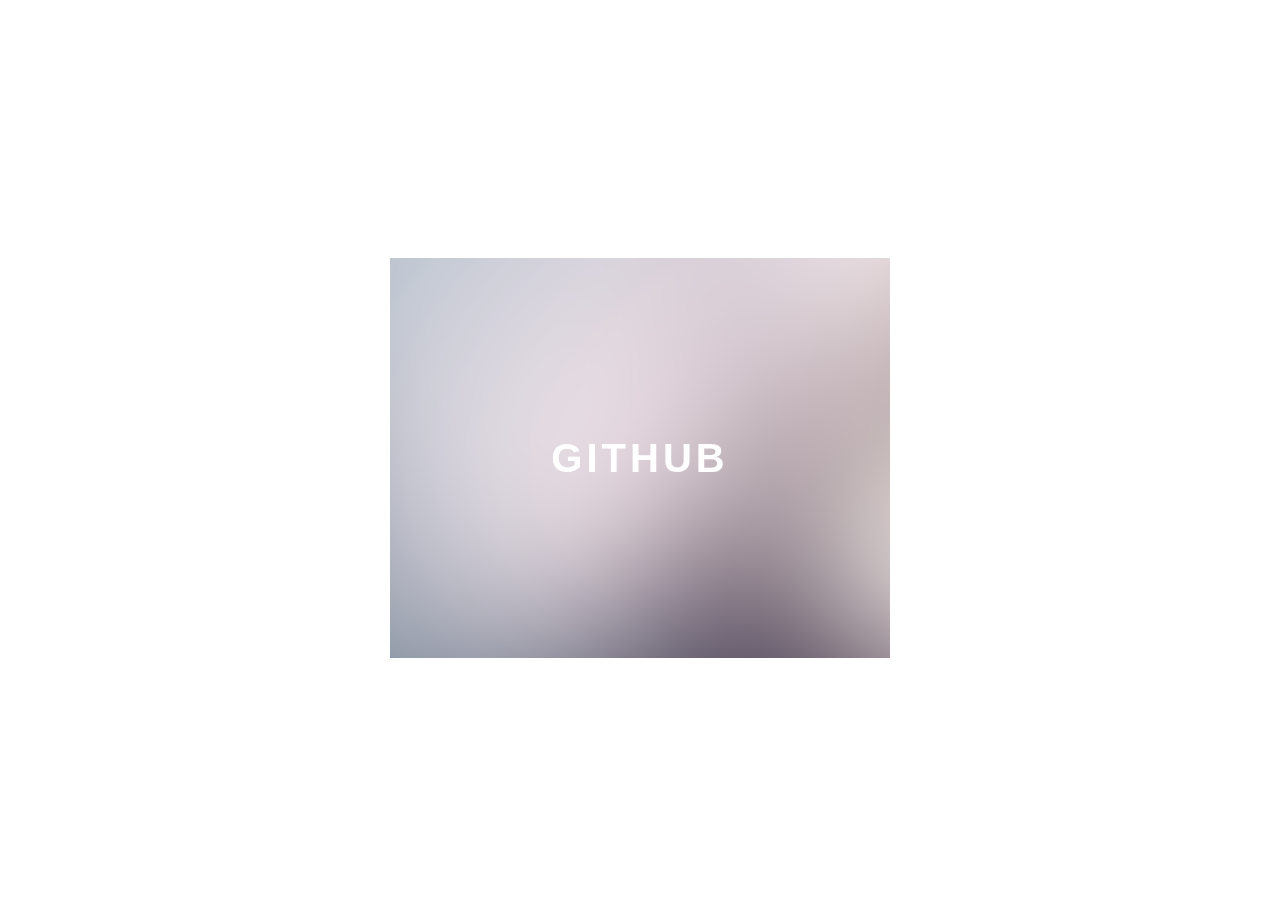
<file: index.html>
<!DOCTYPE <!DOCTYPE html>
<html lang="pt-br">
    <head>
        <title>Transitions</title>
        <meta charset="UTF-8">
        <meta name="viewport" content="width=device-width, initial-scale=1">
        <link href="style.css" rel="stylesheet">
    </head>
    <body>
        <div class="container">
            <div class="card">
                <div class="card-wrapper">
                    <h2>Github</h2>
                    <p>Veja meus projetos</p>
                </div>
            </div>
        </div>   
    </body>
</html>
</file>
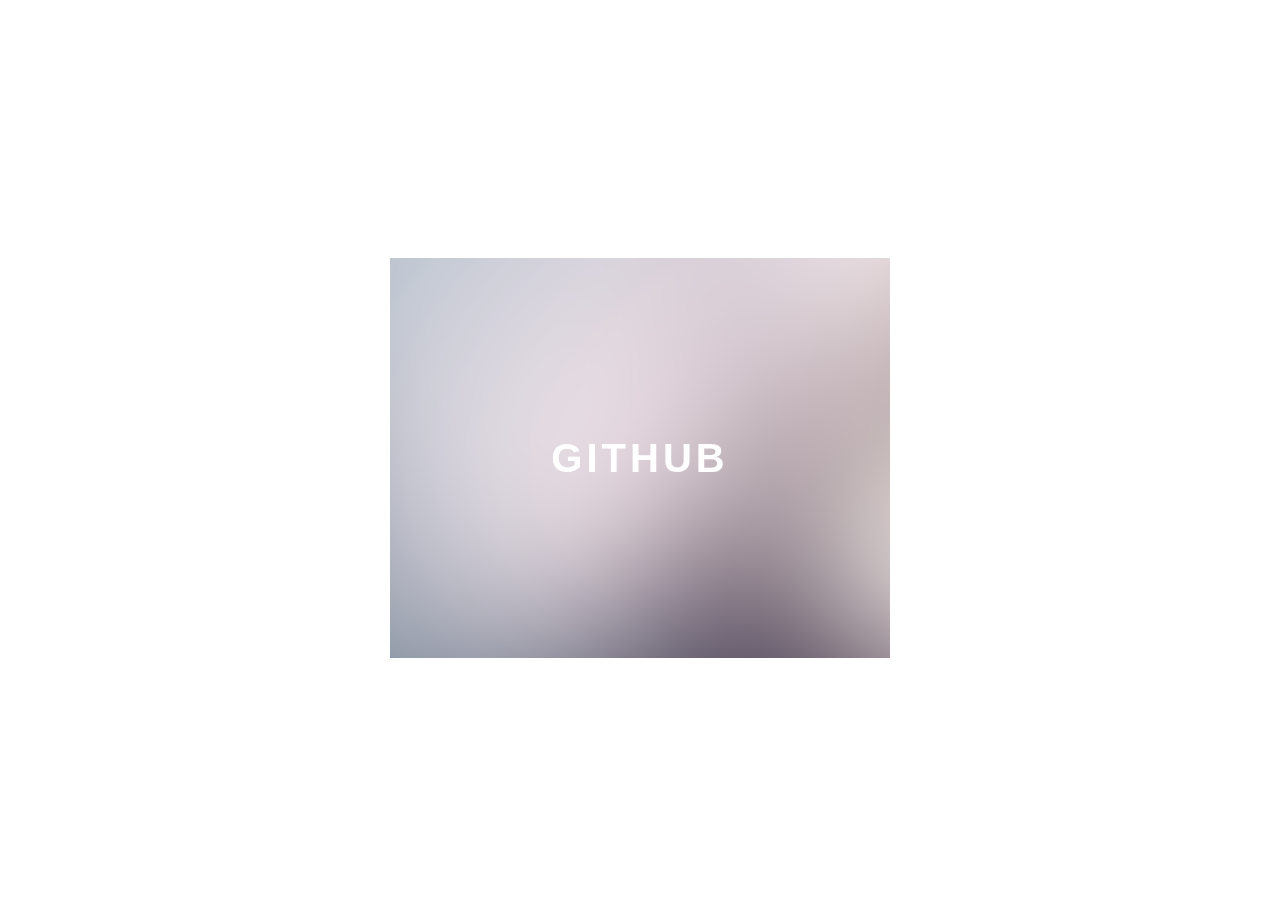
<file: Transition_Dio/index.html>
<!DOCTYPE <!DOCTYPE html>
<html lang="pt-br">
    <head>
        <title>Transition</title>
        <meta charset="UTF-8">
        <meta name="viewport" content="width=device-width, initial-scale=1">
        <link href="style.css" rel="stylesheet">
    </head>
    <body>
        <div class="container">
            <div class="card">
                <div class="card-wrapper">
                    <h2>Github</h2>
                    <p>Veja meus projetos</p>
                </div>
            </div>
        </div>   
    </body>
</html>
</file>
<file: style.css>
body {
    font-family: sans-serif;
}

.container {
    width: 100%;
    height: 100vh;
    display: flex;
    justify-content: center;
    align-items: center;
}

.card {
    height: 400px;
    width: 500px;
    background-image: url('./fundo-site-responsivo.png');
    background-position: center;
    background-repeat: no-repeat;
    background-size: cover;
    display: flex;
    justify-content: center;
    align-items: center;
    filter: grayscale(0.5);
    color: white;
    cursor: pointer;
    transition: 0.3s;
}

.card-wrapper {
    text-align: center;
    display: flex;
    flex-direction: column;
    justify-content: center;
    align-items: center;
    position: relative;
}

.card-wrapper::before {
    content: '';
    position: absolute;
    height: 100px;
    width: 100px;
    display: block;
    border: 1px solid white;
    opacity: 0;
    transition: 0.3s;
}

.card-wrapper h2 {
    font-size: 40px;
    text-transform:  uppercase;
    letter-spacing: 4px;
    margin: 0;
    transition: 0.3s;
}

.card-wrapper p {
    font-size: 0;
    visibility: hidden;
    opacity: 0;
    font-weight: bold;
    text-transform: uppercase;
    transition: 0.3s;
}

.card:hover {
    filter: unset;
}

.card:hover > .card-wrapper::before {
    height: 300px;
    width: 400px;
    opacity: 1;
}

.card:hover > .card-wrapper p {
    opacity: 1;
    visibility: visible;
    font-size: 14px;
}
</file>
<file: Transition_Dio/style.css>
body {
    font-family: sans-serif;
}

.container {
    width: 100%;
    height: 100vh;
    display: flex;
    justify-content: center;
    align-items: center;
}

.card {
    height: 400px;
    width: 500px;
    background-image: url('./fundo-site-responsivo.png');
    background-position: center;
    background-repeat: no-repeat;
    background-size: cover;
    display: flex;
    justify-content: center;
    align-items: center;
    filter: grayscale(0.5);
    color: white;
    cursor: pointer;
    transition: 0.3s;
}

.card-wrapper {
    text-align: center;
    display: flex;
    flex-direction: column;
    justify-content: center;
    align-items: center;
    position: relative;
}

.card-wrapper::before {
    content: '';
    position: absolute;
    height: 100px;
    width: 100px;
    display: block;
    border: 1px solid white;
    opacity: 0;
    transition: 0.3s;
}

.card-wrapper h2 {
    font-size: 40px;
    text-transform:  uppercase;
    letter-spacing: 4px;
    margin: 0;
    transition: 0.3s;
}

.card-wrapper p {
    font-size: 0;
    visibility: hidden;
    opacity: 0;
    font-weight: bold;
    text-transform: uppercase;
    transition: 0.3s;
}

.card:hover {
    filter: unset;
}

.card:hover > .card-wrapper::before {
    height: 300px;
    width: 400px;
    opacity: 1;
}

.card:hover > .card-wrapper p {
    opacity: 1;
    visibility: visible;
    font-size: 14px;
}
</file>
